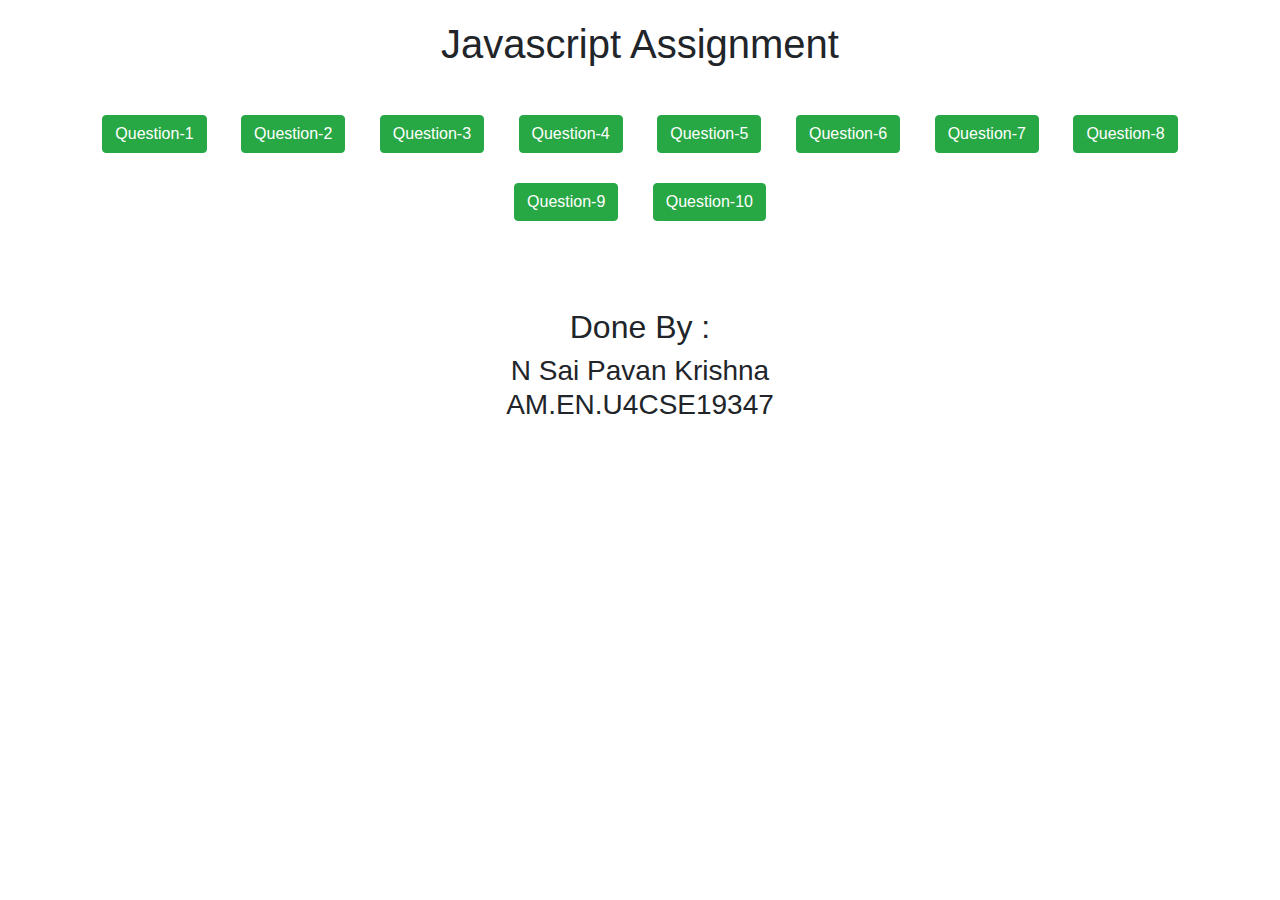
<file: assignment/index.html>
<!DOCTYPE html>
<html>
<head>
    <meta charset="UTF-8">
    <title>UID-Assignment</title>
    <link rel="stylesheet" href="https://stackpath.bootstrapcdn.com/bootstrap/4.4.1/css/bootstrap.min.css" integrity="sha384-Vkoo8x4CGsO3+Hhxv8T/Q5PaXtkKtu6ug5TOeNV6gBiFeWPGFN9MuhOf23Q9Ifjh" crossorigin="anonymous">
    <style>
        body{
            padding: 20px;
            text-align: center;
        }
        button{
            margin: 15px;
            border-radius: 5px;
        }
    </style>
</head>
<body>
   <h1>Javascript Assignment</h1><br>
   <button onclick="location.href='q1.html'" type="button" class="btn btn-success">Question-1</button> 
   <button onclick="location.href='q2.html'" type="button" class="btn btn-success">Question-2</button>
   <button onclick="location.href='q3.html'" type="button" class="btn btn-success">Question-3</button>
   <button onclick="location.href='q4.html'" type="button" class="btn btn-success">Question-4</button>
   <button onclick="location.href='q5.html'" type="button" class="btn btn-success">Question-5</button>
   <button onclick="location.href='q6.html'" type="button" class="btn btn-success">Question-6</button>
   <button onclick="location.href='q7.html'" type="button" class="btn btn-success">Question-7</button>
   <button onclick="location.href='q8.html'" type="button" class="btn btn-success">Question-8</button>
   <button onclick="location.href='q9.html'" type="button" class="btn btn-success">Question-9</button>
   <button onclick="location.href='q10.html'" type="button" class="btn btn-success">Question-10</button><br><br><br><br>
   <h2>Done By :</h2><h3>N Sai Pavan Krishna<br>AM.EN.U4CSE19347</h3>
</body>
</html>
</file>
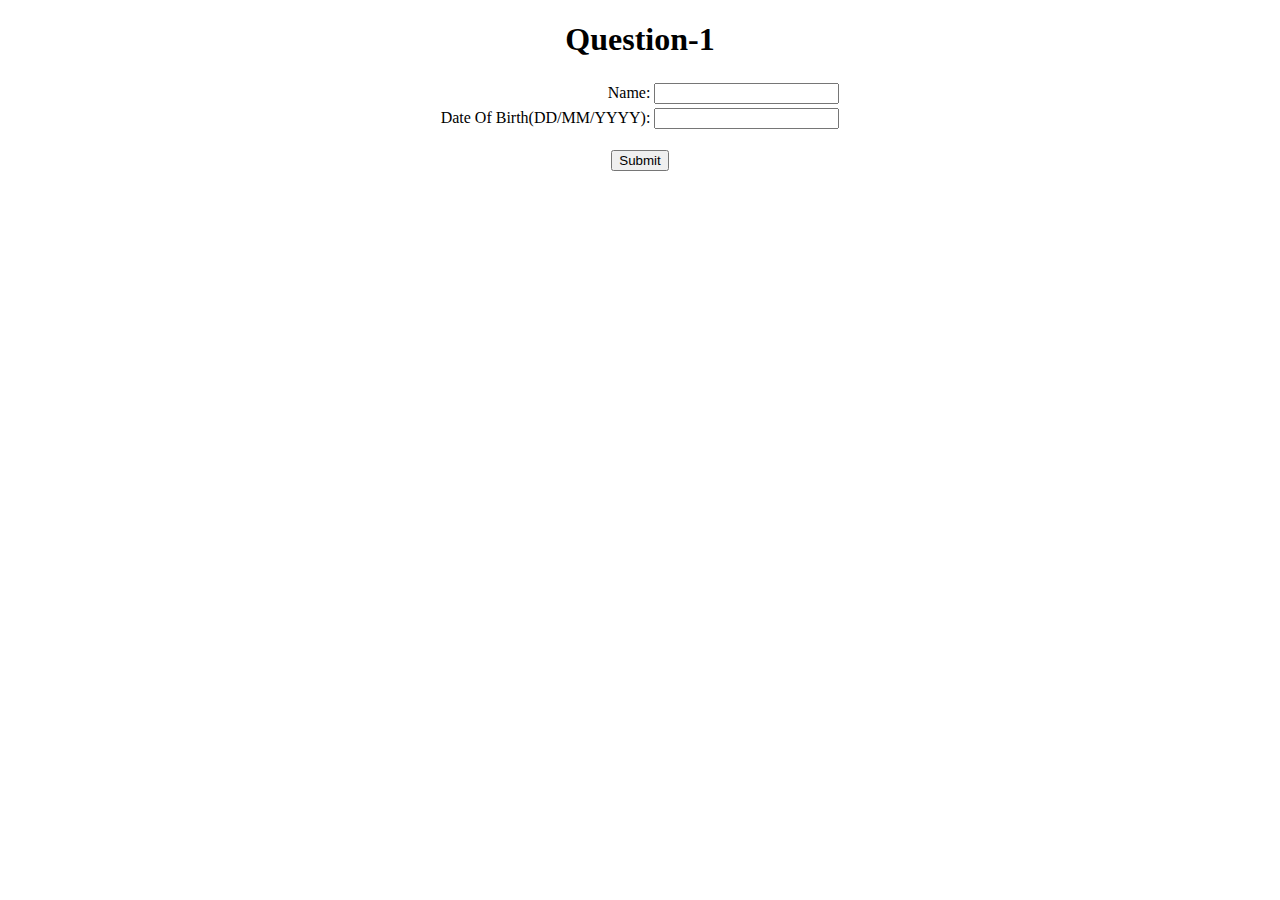
<file: assignment/q1.html>
<!DOCTYPE html>
<html lang="en">
<head>
    <meta charset="UTF-8">
    <meta name="viewport" content="width=device-width, initial-scale=1.0">
    <title>Question-1</title>
    <script src="q1.js"></script>
</head>
<body>
    <div style="text-align: center;">
        <h1 id="question">Question-1</h1>
        <table style="margin: auto;">
        <tr>
            <td style="text-align: right;"><label for="Name">Name:</label></td>
            <td style="text-align: left;"><input type="text" name="Name" id="Name"><br></td>
        </tr>
        <tr>
            <td style="text-align: right;"><label for="DOB">Date Of Birth(DD/MM/YYYY):</label></td>
            <td style="text-align: left;"><input type="text" name="DOB" id="DOB"></td>
        </tr>
        </table>
        <br>
        <button value="submit" onclick="func()">Submit</button>
        <h1 id="answer"></h1>
        <h2 id="word"></h2>
    </div>
</body>
</html>
</file>
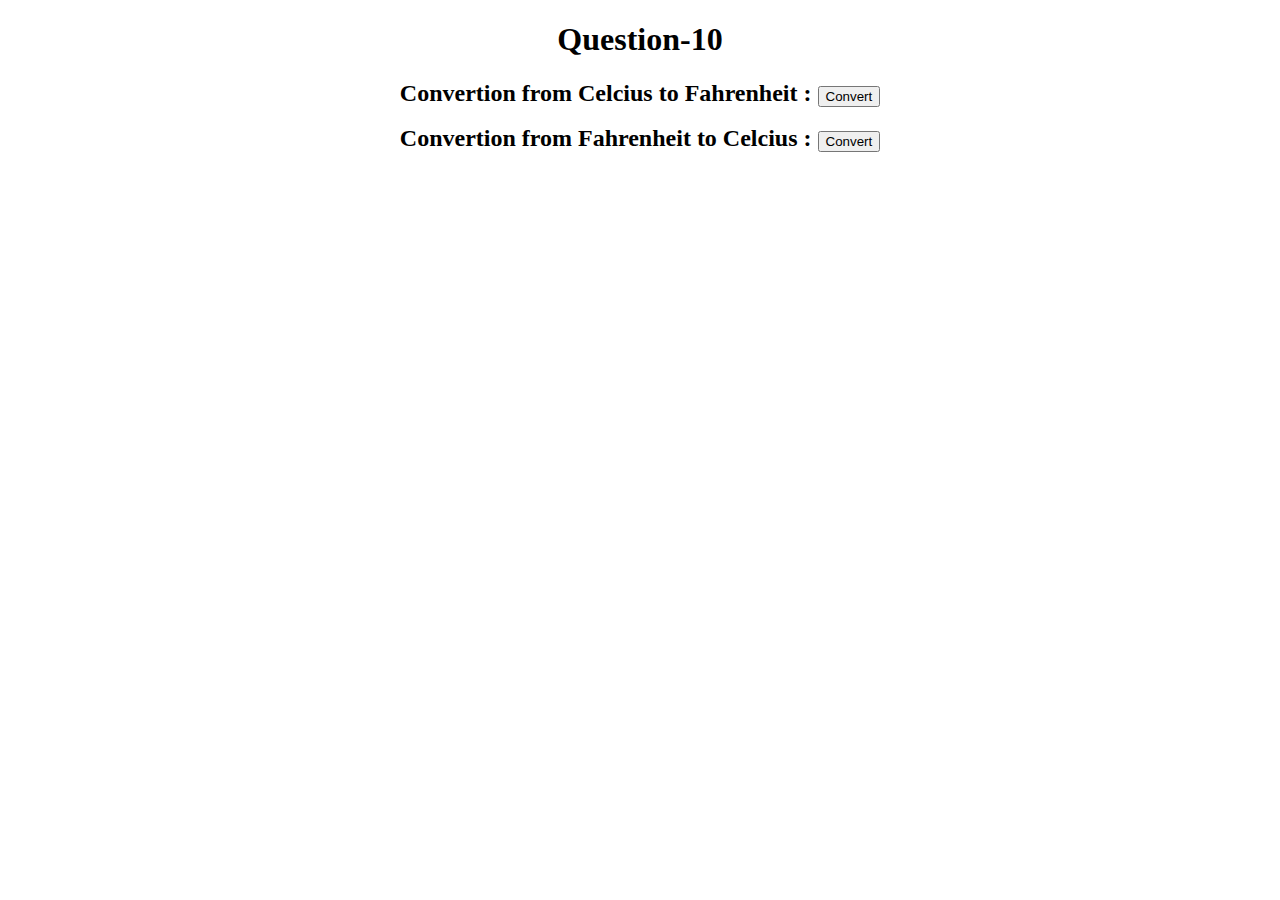
<file: assignment/q10.html>
<!DOCTYPE html>
<html lang="en">
<head>
    <meta charset="UTF-8">
    <meta name="viewport" content="width=device-width, initial-scale=1.0">
    <title>Question-10</title>
    <script src="q10.js"></script>
</head>
<body>
    <div style="text-align: center;">
        <h1 id="question">Question-10</h1>
        <h2 style="display: inline;">Convertion from Celcius to Fahrenheit : </h2>
        <button id="runbtn1" type="button" onclick="func1()">Convert</button><br><br>
        <h2 style="display: inline;">Convertion from Fahrenheit to Celcius : </h2>
        <button id="runbtn2" type="button" onclick="func2()">Convert</button>
    </div>
</body>
</html>
</file>
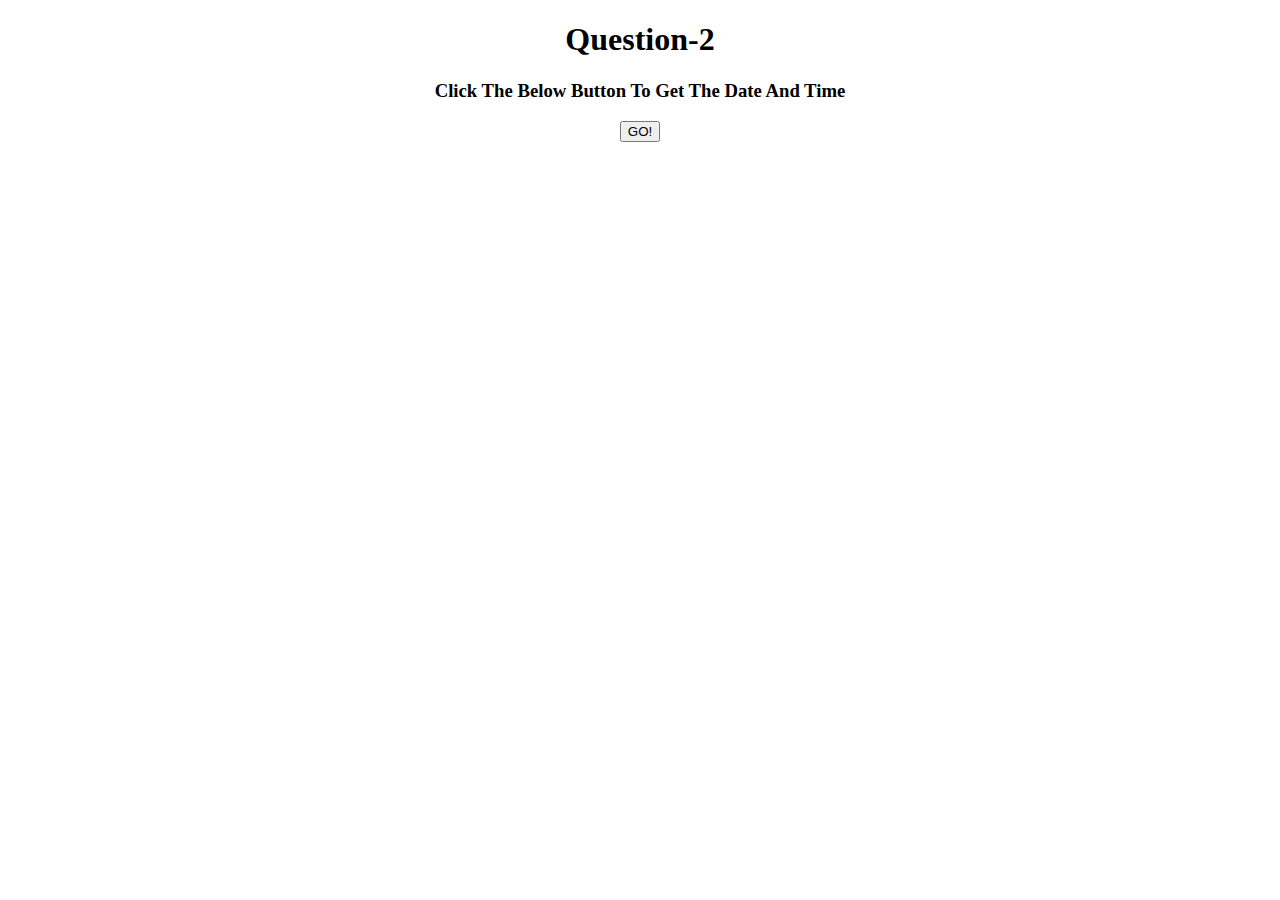
<file: assignment/q2.html>
<!DOCTYPE html>
<html lang="en">
<head>
    <meta charset="UTF-8">
    <meta name="viewport" content="width=device-width, initial-scale=1.0">
    <title>Question-2</title>
    <script src="q2.js"></script>
</head>
<body>
    <div style="text-align: center;">
        <h1 id="question">Question-2</h1>
        <h3>Click The Below Button To Get The Date And Time</h3>
        
        <button value="submit" onclick="DateAndTime()">GO!</button>
        <h1 id="answer"></h1>
        <h2 id="word"></h2>
    </div>
</body>
</html>
</file>
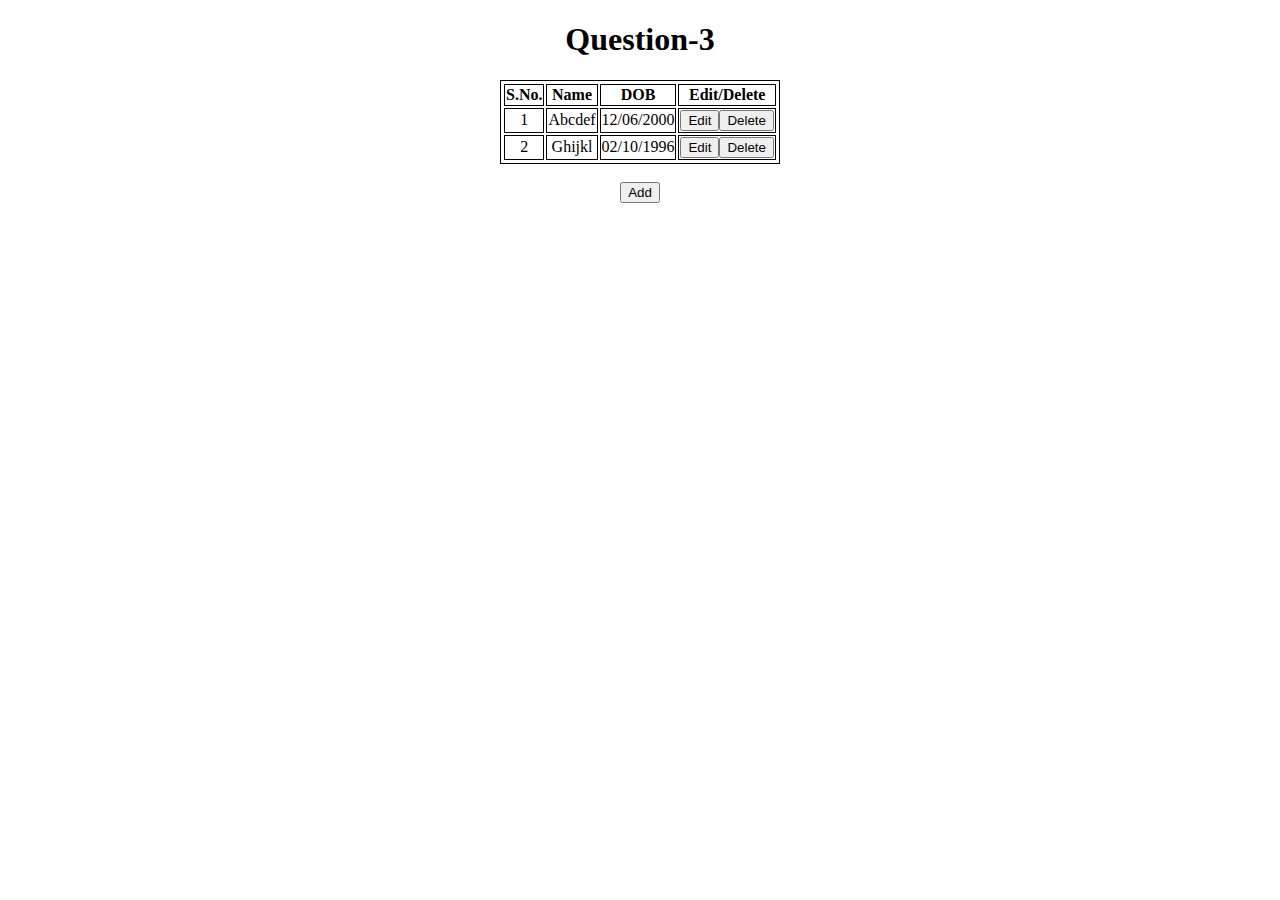
<file: assignment/q3.html>
<!DOCTYPE html>
<html lang="en">
<head>
    <meta charset="UTF-8">
    <meta name="viewport" content="width=device-width, initial-scale=1.0">
    <title>Question-3</title>
    <style>
        table,tr,td,th{
            padding:1px;
            border: 1px solid black;
        }
    </style>
    <script src="q3.js"></script>
</head>
<body>
    <div style="text-align: center;">
        <h1 id="question">Question-3</h1>
        <table style="margin: auto;" id="table">
        <tr>
            <th>S.No.</th>
            <th>Name</th>
            <th>DOB</th>
            <th>Edit/Delete</th>
        </tr>
        <tr id="row1">
            <td class="SNo" id="Sno1">1</td>
            <td class="name" id="name1">Abcdef</td>
            <td class="DOB" id="dob1">12/06/2000</td>
            <td class="EDDE"><button class="edit1" value="1" onclick="edit(this.value)">Edit</button><button class="delete1" value="1" onclick="del(this.value)">Delete</button></td>
        </tr>
        <tr id="row2">
            <td class="SNo" id="Sno2">2</td>
            <td class="name" id="name2">Ghijkl</td>
            <td class="DOB" id="dob2">02/10/1996</td>
            <td class="EDDE"><button class="edit2" value="2" onclick="edit(this.value)">Edit</button><button class="delete2" value="2" onclick="del(this.value)">Delete</button></td>
        </tr>
        </table>
        <br>
        <button value="submit" onclick="add()">Add</button>
        <h3 id="history"></h3>
        <h4 id="answer"></h4>
    </div>
</body>
</html>
</file>
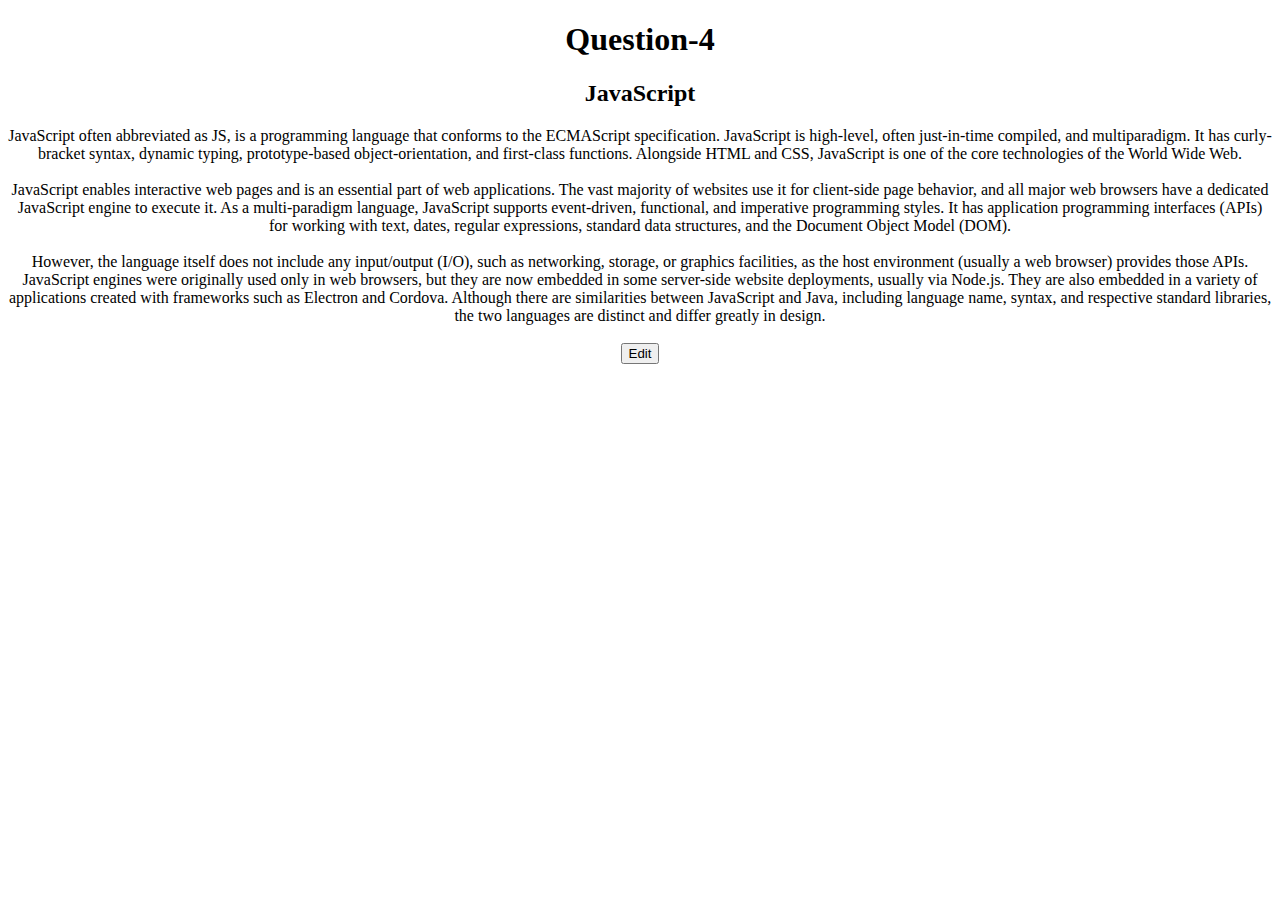
<file: assignment/q4.html>
<!DOCTYPE html>
<html lang="en">
<head>
    <meta charset="UTF-8">
    <meta name="viewport" content="width=device-width, initial-scale=1.0">
    <title>Question-4</title>
    <script src="q4.js"></script>
    <style>
        p,textarea,button{
            margin: auto;
        }
    </style>
</head>
<body>
    <div style="text-align: center;">
        <h1 id="question">Question-4</h1>
        <h2>JavaScript</h2>
        <p id="para">JavaScript often abbreviated as JS, is a programming language that conforms to the ECMAScript specification. JavaScript is high-level, often just-in-time compiled, and multiparadigm. It has curly-bracket syntax, dynamic typing, prototype-based object-orientation, and first-class functions. Alongside HTML and CSS, JavaScript is one of the core technologies of the World Wide Web.
            <br><br>JavaScript enables interactive web pages and is an essential part of web applications. The vast majority of websites use it for client-side page behavior, and all major web browsers have a dedicated JavaScript engine to execute it. As a multi-paradigm language, JavaScript supports event-driven, functional, and imperative programming styles. It has application programming interfaces (APIs) for working with text, dates, regular expressions, standard data structures, and the Document Object Model (DOM).
            <br><br>However, the language itself does not include any input/output (I/O), such as networking,  storage, or graphics facilities, as the host environment (usually a web browser) provides those APIs. JavaScript engines were originally used only in web browsers, but they are now embedded in some server-side website deployments, usually via Node.js. They are also embedded in a variety of applications created with frameworks such as Electron and Cordova. Although there are similarities between JavaScript and Java, including language name, syntax, and respective standard libraries, the two languages are distinct and differ greatly in design. </p>
        <textarea name="text" id="edit" cols="100" rows="20" style="display: none;"></textarea><br>
        <button id="savebtn" value="submit" onclick="save()" style="display: none;">Save</button>
        <button id="editbtn" value="submit" onclick="edit()">Edit</button>
    </div>
</body>
</html>
</file>
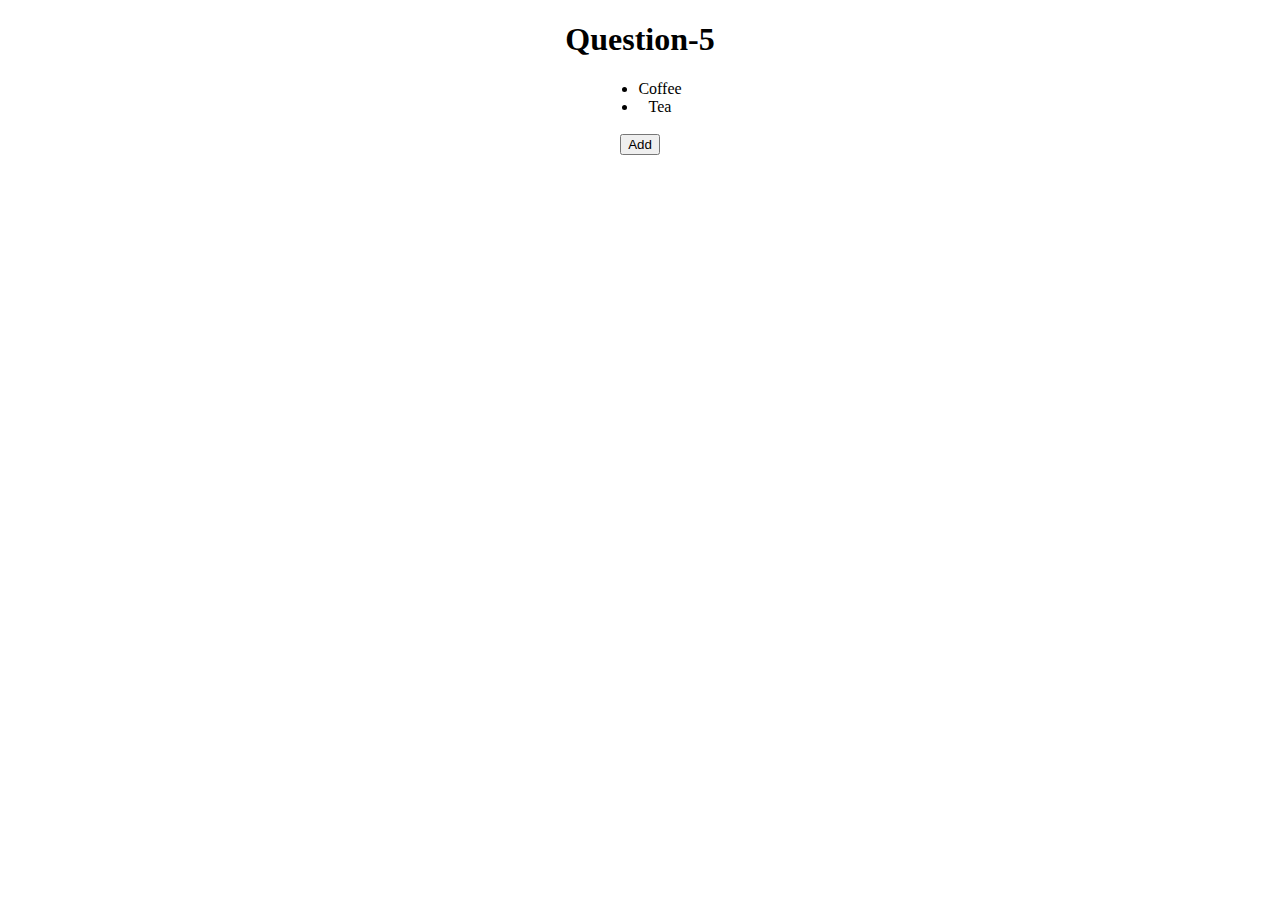
<file: assignment/q5.html>
<!DOCTYPE html>
<html lang="en">
<head>
    <meta charset="UTF-8">
    <meta name="viewport" content="width=device-width, initial-scale=1.0">
    <title>Question-5</title>
</head>
<style>
    ul {
  display: table;
  margin: 0 auto;
}
</style>
<script src="q5.js"></script>
<body>
    <div style="text-align: center;">
        <h1 id="question">Question-5</h1>
        <ul>
            <li>Coffee</li>
            <li>Tea</li>
        </ul>
        <br>
        <button value="submit" onclick="add()">Add</button>
        <h3 id="history"></h3>
        <h4 id="answer"></h4>
    </div>
</body>
</html>
</file>
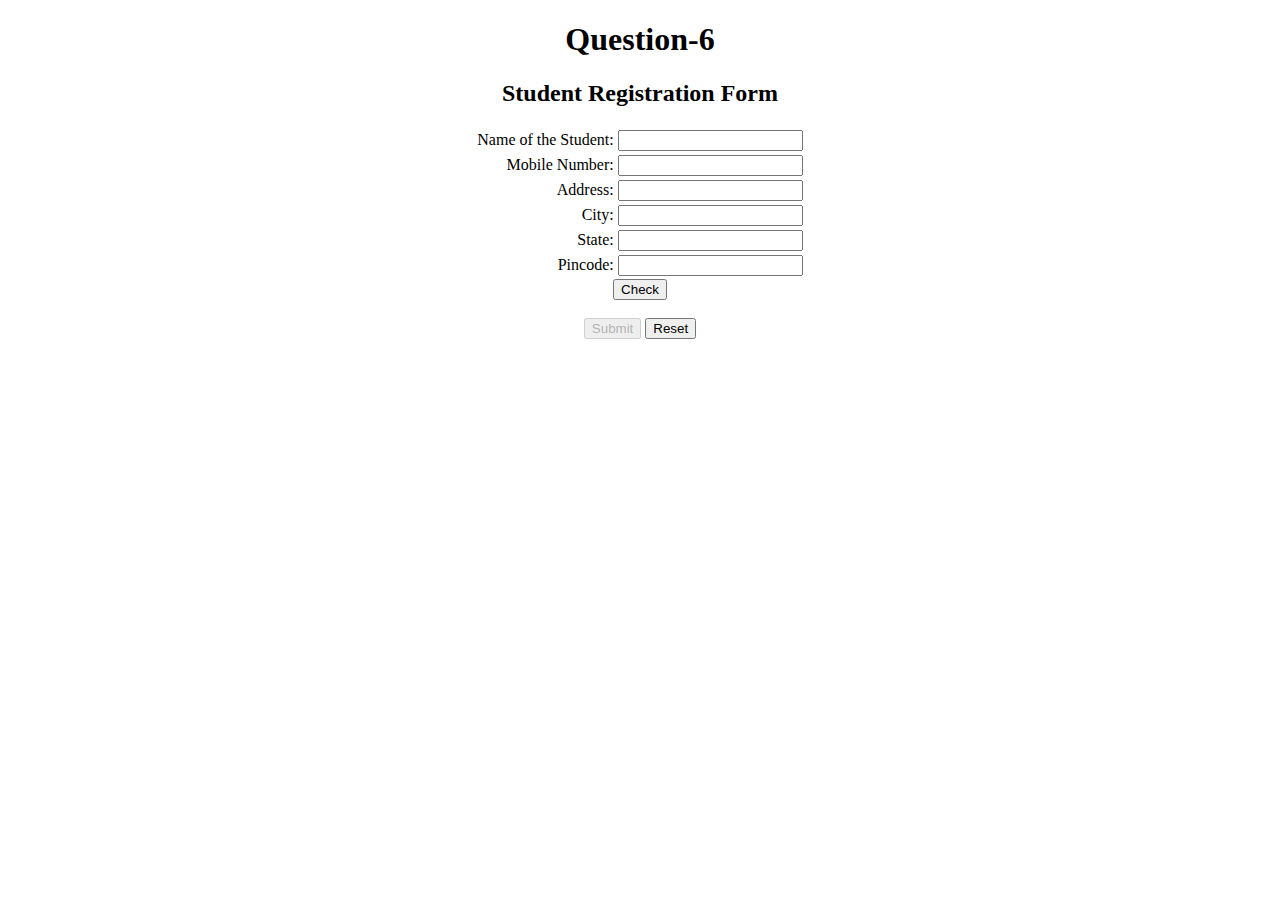
<file: assignment/q6.html>
<!DOCTYPE html>
<html lang="en">
<head>
    <meta charset="UTF-8">
    <meta name="viewport" content="width=device-width, initial-scale=1.0">
    <title>Question-6</title>
    <script src="q6.js"></script>
</head>

<body>
    <div style="text-align: center;">
        <h1 id="question">Question-6</h1>
        <form action="#">
            <h2>Student Registration Form</h2>
            <table style="margin: auto;">
                <tr>
                    <td style="text-align: right;"><label for="Name">Name of the Student:</label></td>
                    <td style="text-align: left;"><input type="text" name="Name" id="Name" required><span style="display: none;" id="nam">*only alphabets</span><br></td>
                </tr>
                <tr>
                    <td style="text-align: right;"><label for="phone">Mobile Number:</label></td>
                    <td style="text-align: left;"><input type="number" name="phone" id="phone" required><span style="display: none;" id="ph">*enter 10digit number</span></td>
                </tr>
                <tr>
                    <td style="text-align: right;"><label for="address">Address:</label></td>
                    <td style="text-align: left;"><input type="text" name="address" id="address" required><br></td>
                </tr>
                <tr>
                    <td style="text-align: right;"><label for="city">City:</label></td>
                    <td style="text-align: left;"><input type="text" name="city" id="city" required><br></td>
                </tr>
                <tr>
                    <td style="text-align: right;"><label for="State">State:</label></td>
                    <td style="text-align: left;"><input type="text" name="state" id="state" required><br></td>
                </tr>
                <tr>
                    <td style="text-align: right;"><label for="pin">Pincode:</label></td>
                    <td style="text-align: left;"><input type="number" name="pincode" id="pincode" required><span style="display: none;" id="pin">*enter 6digit pincode</span><br></td>
                </tr>
            </table>
            <button id="check" type="button" onclick="func()">Check</button><br><br>
            <button type="submit" id="submit" disabled onclick="func2()">Submit</button>
            <button type="reset">Reset</button><br>
        </form>
    </div>
</body>
</html>
</file>
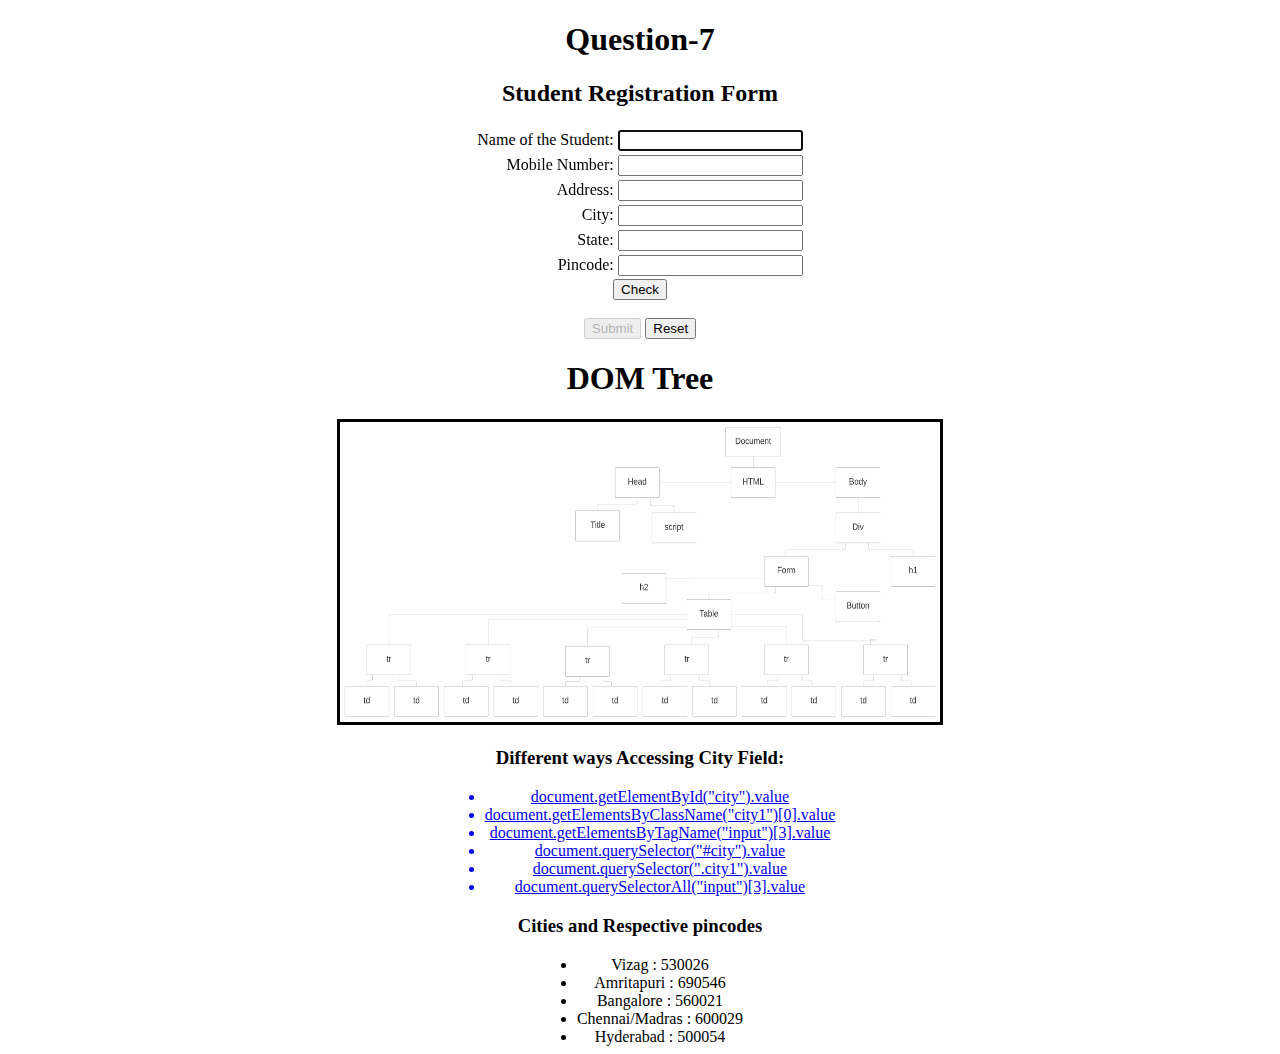
<file: assignment/q7.html>
<!DOCTYPE html>
<html lang="en">
<head>
    <meta charset="UTF-8">
    <meta name="viewport" content="width=device-width, initial-scale=1.0">
    <title>Question-7</title>
    <script src="q7.js"></script>
    <style>
        ul {
      display: table;
      margin: 0 auto;
    }
    </style>
</head>

<body onLoad="focusOnMyInputBox();">
    <div style="text-align: center;">
        <h1 id="question">Question-7</h1>
        <form action="#">
            <h2>Student Registration Form</h2>
            <table style="margin: auto;">
                <tr>
                    <td style="text-align: right;"><label for="Name">Name of the Student:</label></td>
                    <td style="text-align: left;"><input type="text" name="Name" id="Name" required autofocus><span style="display: none;" id="nam">*only alphabets</span><br></td>
                </tr>
                <tr>
                    <td style="text-align: right;"><label for="phone">Mobile Number:</label></td>
                    <td style="text-align: left;"><input type="number" name="phone" id="phone" required><span style="display: none;" id="ph">*enter 10digit number</span></td>
                </tr>
                <tr>
                    <td style="text-align: right;"><label for="address">Address:</label></td>
                    <td style="text-align: left;"><input type="text" name="address" id="address" required><br></td>
                </tr>
                <tr>
                    <td style="text-align: right;"><label for="city">City:</label></td>
                    <td style="text-align: left;"><input type="text" name="city" id="city" class="city1" oninput="pinfunc()" required><br></td>
                </tr>
                <tr>
                    <td style="text-align: right;"><label for="State">State:</label></td>
                    <td style="text-align: left;"><input type="text" name="state" id="state" required><br></td>
                </tr>
                <tr>
                    <td style="text-align: right;"><label for="pin">Pincode:</label></td>
                    <td style="text-align: left;"><input type="number" name="pincode" id="pincode" required><span style="display: none;" id="pin">*enter 6digit pincode</span><br></td>
                </tr>
            </table>
            <button id="check" type="button" onclick="func()">Check</button><br><br>
            <button type="submit" id="submit" disabled onclick="func2()">Submit</button>
            <button type="reset">Reset</button><br>
        </form>
            <h1>DOM Tree</h1>
            <img src="347uilab6.jpeg" alt="DOM of question6" style="height: 300px;width: 600px;border: 3px solid black;">
            <h3>Different ways Accessing City Field:</h3>
            <ul>
                <a href="javascript:run(1);"><li>document.getElementById("city").value</li></a>
                <a href="javascript:run(2);"><li>document.getElementsByClassName("city1")[0].value</li></a>
                <a href="javascript:run(3);"><li>document.getElementsByTagName("input")[3].value</li></a>
                <a href="javascript:run(4);"><li>document.querySelector("#city").value</li></a>
                <a href="javascript:run(5);"><li>document.querySelector(".city1").value</li></a>
                <a href="javascript:run(6);"><li>document.querySelectorAll("input")[3].value</li></a>
            </ul>
            <h3>Cities and Respective pincodes</h3>
            <ul>
                <li>Vizag : 530026</li>
                <li>Amritapuri : 690546</li>
                <li>Bangalore : 560021</li>
                <li>Chennai/Madras : 600029</li>
                <li>Hyderabad : 500054</li>
            </ul>
    </div>
</body>
</html>
</file>
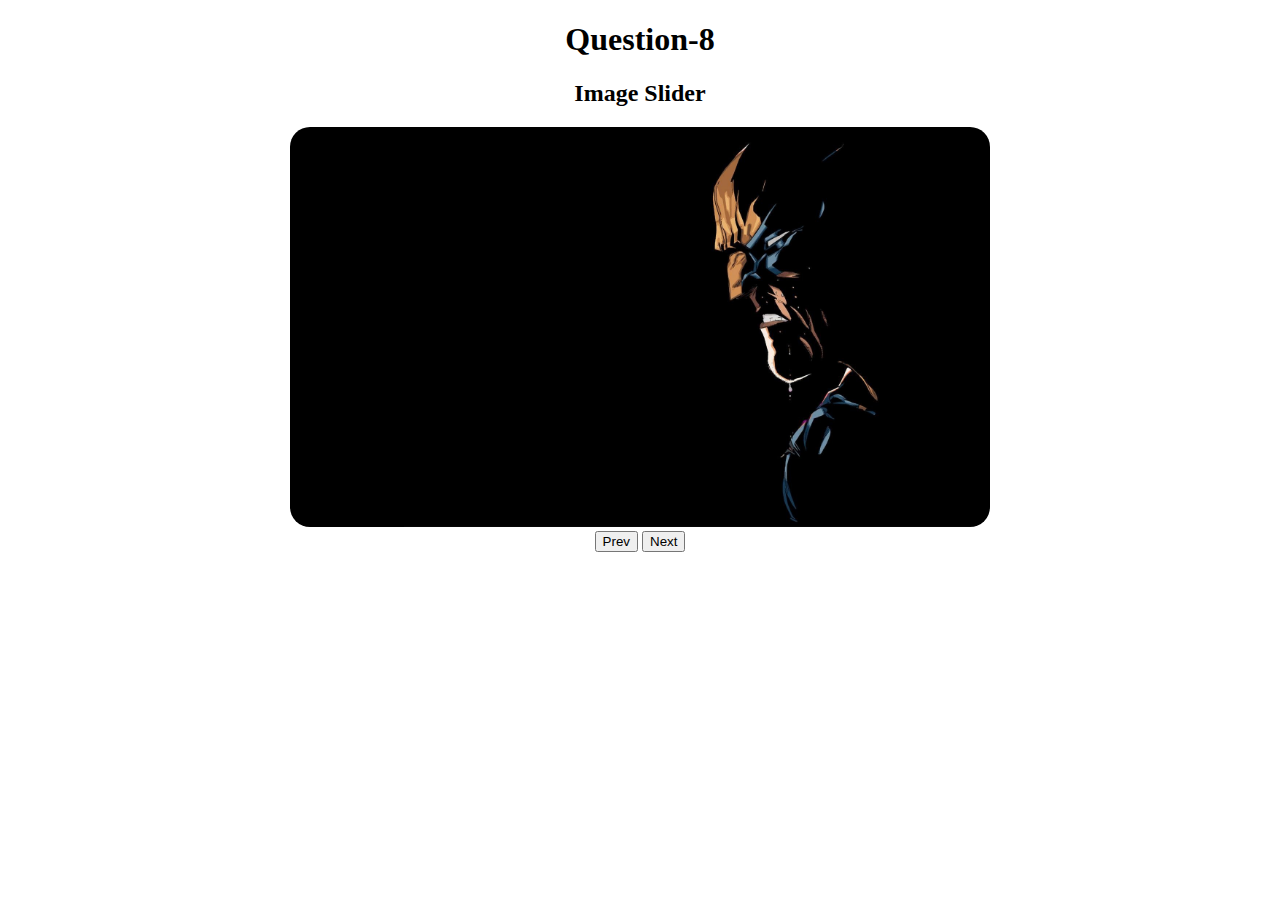
<file: assignment/q8.html>
<!DOCTYPE html>
<html lang="en">
<head>
    <meta charset="UTF-8">
    <meta name="viewport" content="width=device-width, initial-scale=1.0">
    <title>Question-8</title>
    <script src="q8.js"></script>
</head>
<body>
    <div style="text-align: center;">
        <h1 id="question">Question-8</h1>
        <h2>Image Slider</h2>
        <img src="img1.jpg" alt="img1" height="400px" width="700px" style="border-radius: 20px; border:1px black;" id="img"><br>
        <button id="savebtn" type="button" onclick="prev()">Prev</button>
        <button id="editbtn" type="button" onclick="next()">Next</button>
    </div>
</body>
</html>
</file>
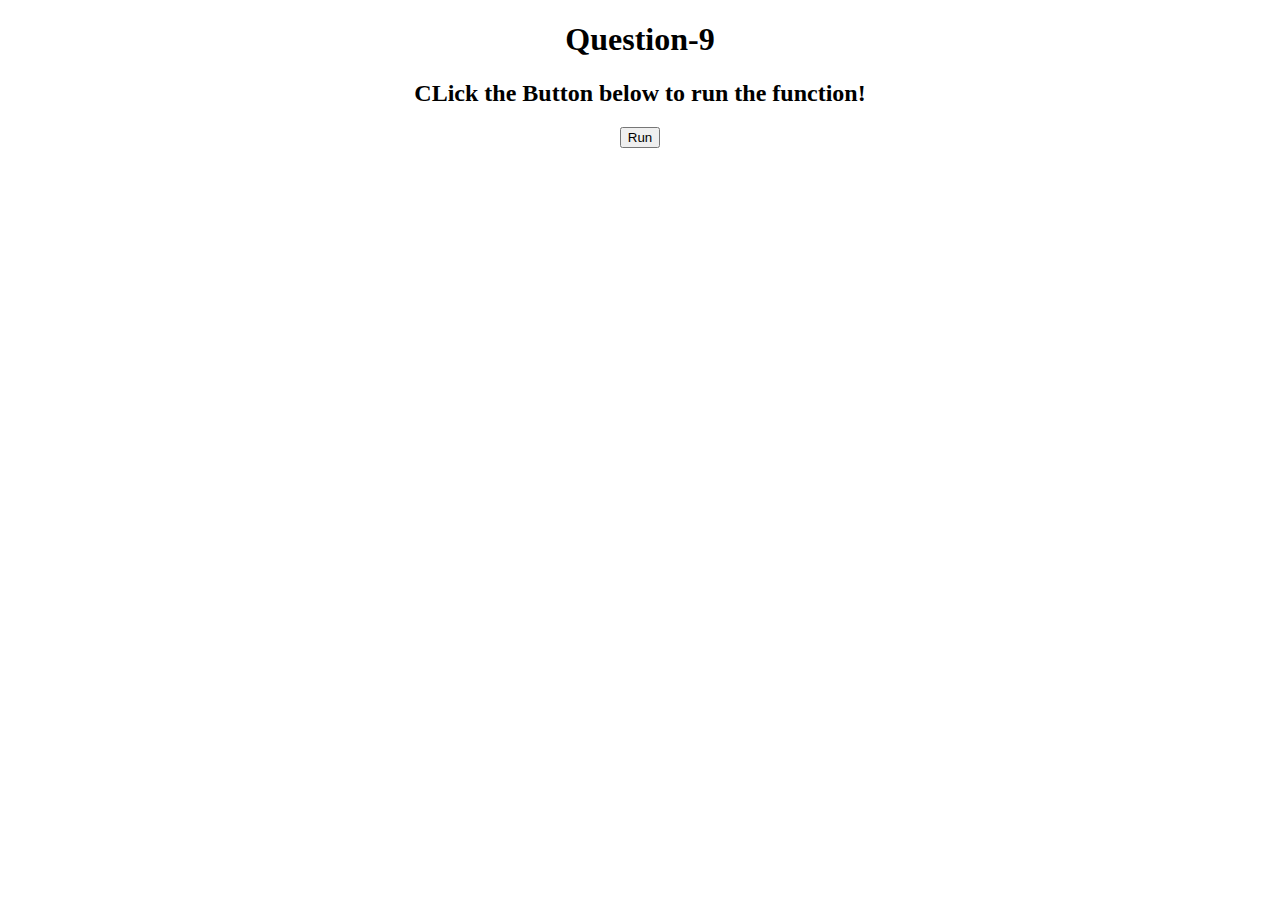
<file: assignment/q9.html>
<!DOCTYPE html>
<html lang="en">
<head>
    <meta charset="UTF-8">
    <meta name="viewport" content="width=device-width, initial-scale=1.0">
    <title>Question-9</title>
    <script src="q9.js"></script>
</head>
<body>
    <div style="text-align: center;">
        <h1 id="question">Question-9</h1>
        <h2>CLick the Button below to run the function!</h2>
        <button id="runbtn" type="button" onclick="func()">Run</button>
    </div>
</body>
</html>
</file>
